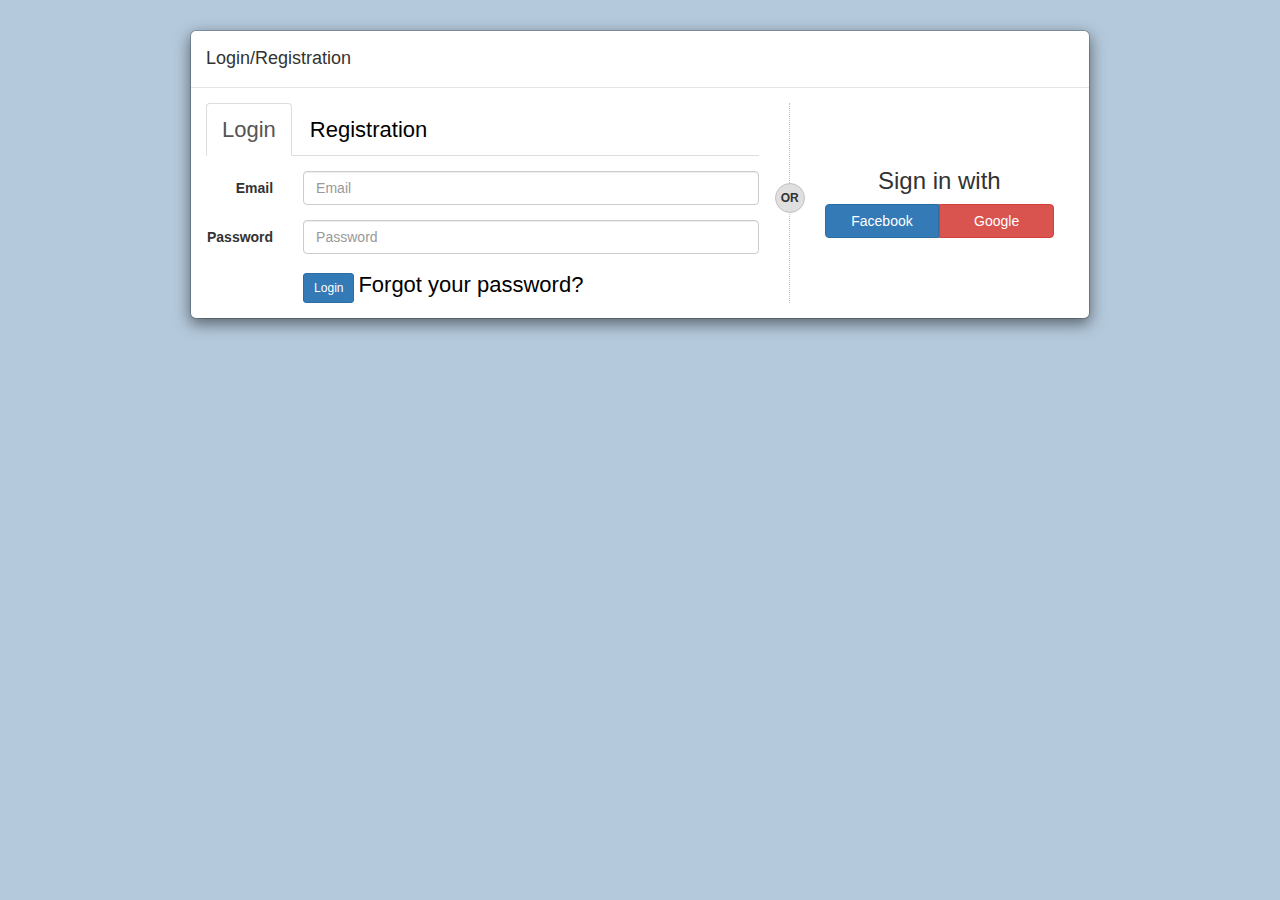
<file: SocialNetwork/src/main/resources/static/index.html>
<!DOCTYPE html>
<html lang="en">
<head>
    <meta charset="UTF-8">
    <title>Login</title>
    <script src="//code.jquery.com/jquery-1.11.1.min.js"></script>
    <link href="//maxcdn.bootstrapcdn.com/bootstrap/3.3.0/css/bootstrap.min.css" rel="stylesheet" id="bootstrap-css">
    <script src="//maxcdn.bootstrapcdn.com/bootstrap/3.3.0/js/bootstrap.min.js"></script>
    <link rel="stylesheet" href="css/login.css" />
    <script src="js/login.js"></script>
</head>
<body>
    <div class="modal-dialog modal-lg" id="exit" data-toggle="modal" data-target="#myModal">
        <div class="modal-content">
            <div class="modal-header">
                <h4 class="modal-title" id="myModalLabel">Login/Registration</h4>
            </div>
            <div class="modal-body">
                <div class="row">
                    <div class="col-md-8" style="border-right: 1px dotted #C2C2C2;padding-right: 30px;">
                        <!-- Nav tabs -->
                        <ul class="nav nav-tabs" id="tab">
                            <li class="active"><a href="#Login" data-toggle="tab">Login</a></li>
                            <li><a href="#Registration" data-toggle="tab">Registration</a></li>
                        </ul>
                        <!-- Tab panes -->
                        <div class="tab-content">
                            <div class="tab-pane active" id="Login">
                                <form role="form" class="form-horizontal">
                                    <div class="form-group">
                                        <label for="email1" class="col-sm-2 control-label">
                                            Email</label>
                                        <div class="col-sm-10">
                                            <input type="email" class="form-control" id="email1" name="username" placeholder="Email" />
                                        </div>
                                    </div>
                                    <div class="form-group">
                                        <label for="password1" class="col-sm-2 control-label">
                                            Password</label>
                                        <div class="col-sm-10">
                                            <input type="password" class="form-control" id="password1" name="password" placeholder="Password" />
                                        </div>
                                    </div>
                                    <div class="row">
                                        <div class="col-sm-2">
                                        </div>
                                        <div class="col-sm-10">
                                            <button type="submit" id="submit" value="Login" class="btn btn-primary btn-sm">
                                                Login</button>
                                            <a href="javascript:;">Forgot your password?</a>
                                        </div>
                                    </div>
                                </form>
                            </div>
                            <div class="tab-pane" id="Registration">
                                <form role="form" name="my-form" class="form-horizontal">
                                    <div class="form-group">
                                        <label for="name" class="col-sm-2 control-label">
                                            Name</label>
                                        <div class="col-sm-10">
                                            <div class="row">
                                                <div class="col-md-5">
                                                    <input type="text" class="form-control" id="name" name="name" placeholder="Name" />
                                                </div>
                                                <div class="col-md-7">
                                                    <input type="text" class="form-control" id="lastName" name="lastName" placeholder="Last Name" />
                                                </div>
                                            </div>
                                        </div>
                                    </div>
                                    <div class="form-group">
                                        <label for="age" class="col-sm-2 control-label">
                                            Age</label>
                                        <div class="col-sm-10">
                                                    <input type="number" class="form-control" id="age" name="age" placeholder="Age" />
                                        </div>
                                    </div>
                                    <div class="form-group">
                                        <label for="email" class="col-sm-2 control-label">
                                            Email</label>
                                        <div class="col-sm-10">
                                            <input type="email" class="form-control" id="email" name="email" placeholder="Email" />
                                        </div>
                                    </div>
                                    <div class="form-group">
                                        <label for="password" class="col-sm-2 control-label">
                                            Password</label>
                                        <div class="col-sm-10">
                                            <input type="password" class="form-control" id="password" name="password" placeholder="Password" />
                                        </div>
                                    </div>
                                    <div class="form-group">
                                        <label for="file" id="labelToFile" class="col-sm-2 control-label">
                                            Photo</label>
                                        <div class="col-sm-10">
                                            <input type="file" id="file" name="file" required />
                                        </div>
                                    </div>
                                    <div class="row">
                                        <div class="col-sm-2">
                                        </div>
                                        <div class="col-sm-10">
                                            <button type="button" id="registr" class="btn btn-primary btn-sm">
                                                Save & Continue</button>
                                        </div>
                                    </div>
                                </form>
                            </div>
                        </div>
                        <div id="OR" class="hidden-xs">
                            OR</div>
                    </div>
                    <div class="col-md-4">
                        <div class="row text-center sign-with">
                            <div class="col-md-12">
                                <h3>
                                    Sign in with</h3>
                            </div>
                            <div class="col-md-12">
                                <div class="btn-group btn-group-justified">
                                    <a href="#" class="btn btn-primary">Facebook</a> <a href="#" class="btn btn-danger">
                                    Google</a>
                                </div>
                            </div>
                        </div>
                    </div>
                </div>
            </div>
        </div>
    </div>
</body>
</html>
</file>
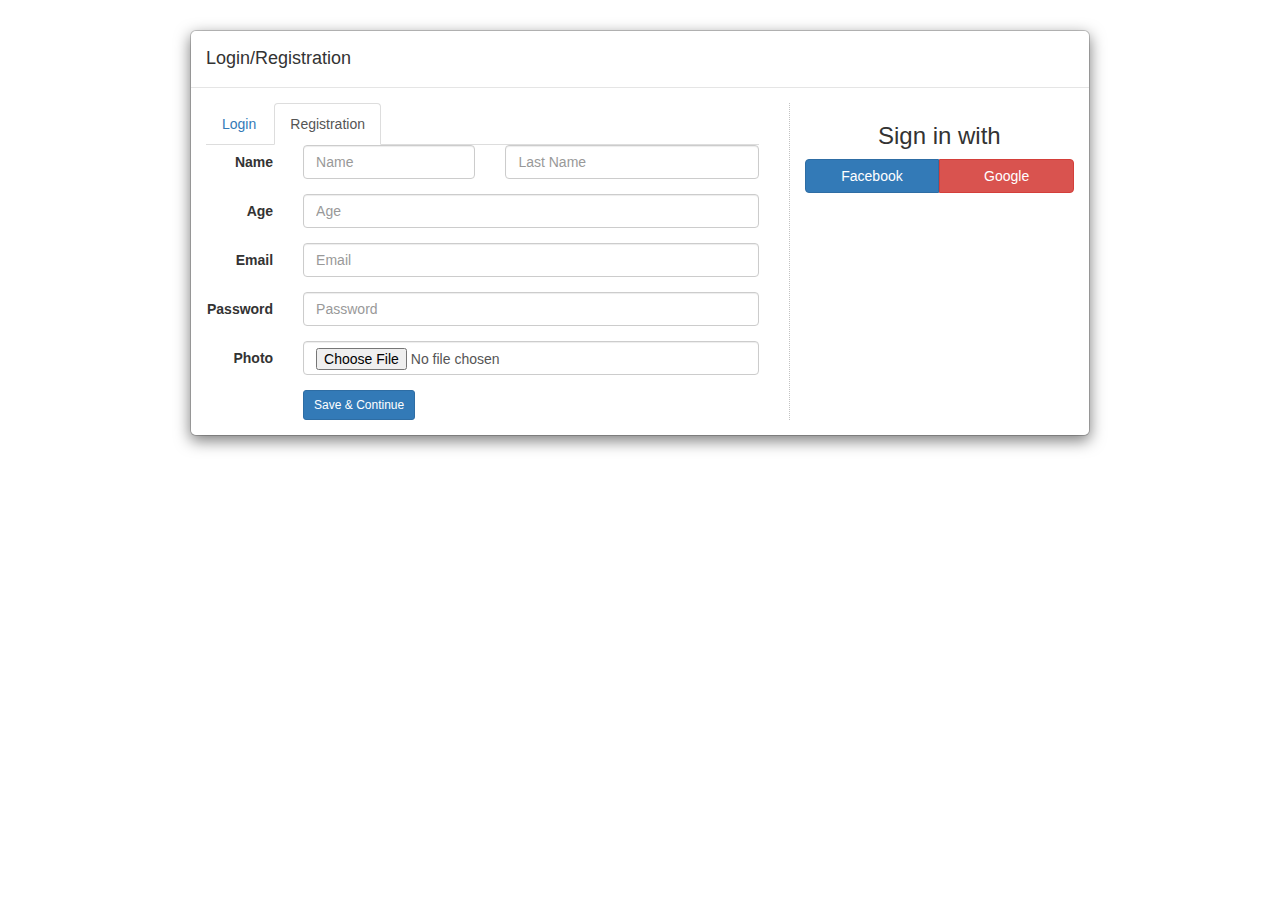
<file: SocialNetwork/src/main/resources/static/login.html>
<!DOCTYPE html>
<html lang="en">
<head>
    <meta charset="UTF-8">
    <title>Title</title>
    <link href="//maxcdn.bootstrapcdn.com/bootstrap/3.3.0/css/bootstrap.min.css" rel="stylesheet" id="bootstrap-css">
    <script src="//maxcdn.bootstrapcdn.com/bootstrap/3.3.0/js/bootstrap.min.js"></script>
    <script src="//code.jquery.com/jquery-1.11.1.min.js"></script>

</head>
<body>
    <div class="modal-dialog modal-lg" id="exit">
        <div class="modal-content">
            <div class="modal-header">
                <h4 class="modal-title" id="myModalLabel">Login/Registration</h4>
            </div>
            <div class="modal-body">
                <div class="row">
                    <div class="col-md-8" style="border-right: 1px dotted #C2C2C2;padding-right: 30px;">
                        <!-- Nav tabs -->
                        <ul class="nav nav-tabs" id="tab">
                            <li><a href="#Login" data-toggle="tab">Login</a></li>
                            <li class="active"><a href="#Registration" data-toggle="tab">Registration</a></li>
                        </ul>
                        <!-- Tab panes -->
                        <div class="tab-content">
                            <div class="tab-pane" id="Login">
                                <form role="form" class="form-horizontal">
                                    <div class="form-group">
                                        <label for="email1" class="col-sm-2 control-label">
                                            Email</label>
                                        <div class="col-sm-10">
                                            <input type="email" class="form-control" id="email1" placeholder="Email" />
                                        </div>
                                    </div>
                                    <div class="form-group">
                                        <label for="password1" class="col-sm-2 control-label">
                                            Password</label>
                                        <div class="col-sm-10">
                                            <input type="password" class="form-control" id="password1" placeholder="Password" />
                                        </div>
                                    </div>
                                    <div class="row">
                                        <div class="col-sm-2">
                                        </div>
                                        <div class="col-sm-10">
                                            <button type="submit" class="btn btn-primary btn-sm">
                                                Submit</button>
                                            <a href="javascript:;">Forgot your password?</a>
                                        </div>
                                    </div>
                                </form>
                            </div>
                            <div class="tab-pane active" id="Registration">
                                <form role="form" name="my-form" class="form-horizontal">
                                    <div class="form-group">
                                        <label for="name" class="col-sm-2 control-label">
                                            Name</label>
                                        <div class="col-sm-10">
                                            <div class="row">
                                                <div class="col-md-5">
                                                    <input type="text" class="form-control" id="name" name="name" placeholder="Name" />
                                                </div>
                                                <div class="col-md-7">
                                                    <input type="text" class="form-control" id="lastName" name="lastName" placeholder="Last Name" />
                                                </div>
                                            </div>
                                        </div>
                                    </div>
                                    <div class="form-group">
                                        <label for="age" class="col-sm-2 control-label">
                                            Age</label>
                                        <div class="col-sm-10">
                                                    <input type="number" class="form-control" id="age" name="age" placeholder="Age" />
                                        </div>
                                    </div>
                                    <div class="form-group">
                                        <label for="email" class="col-sm-2 control-label">
                                            Email</label>
                                        <div class="col-sm-10">
                                            <input type="email" class="form-control" id="email" name="email" placeholder="Email" />
                                        </div>
                                    </div>
                                    <div class="form-group">
                                        <label for="password" class="col-sm-2 control-label">
                                            Password</label>
                                        <div class="col-sm-10">
                                            <input type="password" class="form-control" id="password" name="password" placeholder="Password" />
                                        </div>
                                    </div>
                                    <div class="form-group">
                                        <label for="file" class="col-sm-2 control-label">
                                            Photo</label>
                                        <div class="col-sm-10">
                                            <input type="file" class="form-control" id="file" name="file" required />
                                        </div>
                                    </div>
                                    <div class="row">
                                        <div class="col-sm-2">
                                        </div>
                                        <div class="col-sm-10">
                                            <button type="button" id="registr" class="btn btn-primary btn-sm">
                                                Save & Continue</button>
                                        </div>
                                    </div>
                                </form>
                            </div>
                        </div>
                    </div>
                    <div class="col-md-4">
                        <div class="row text-center sign-with">
                            <div class="col-md-12">
                                <h3>
                                    Sign in with</h3>
                            </div>
                            <div class="col-md-12">
                                <div class="btn-group btn-group-justified">
                                    <a href="#" class="btn btn-primary">Facebook</a> <a href="#" class="btn btn-danger">
                                    Google</a>
                                </div>
                            </div>
                        </div>
                    </div>
                </div>
            </div>
        </div>
    </div>

    <link rel="stylesheet" src="scc/login.css" />
    <script src="js/login.js" />
</body>
</html>
</file>
<file: SocialNetwork/src/main/resources/static/css/login.css>
/*LOGIN*/
.card {
    box-shadow: 0 4px 8px 0 rgba(0, 0, 0, 0.2);
    max-width: 600px;
    margin: auto;
    text-align: center;
    font-family: arial;
}

.title {
    color: grey;
    font-size: 18px;
}

.button {
    border: none;
    outline: 0;
    display: inline-block;
    padding: 8px;
    color: white;
    background-color: #3498DB;
    text-align: center;
    cursor: pointer;
    width: 100%;
    font-size: 18px;
}

a {
    text-decoration: none;
    font-size: 22px;
    color: black;
}

button:hover, a:hover {
    opacity: 0.7;
}



/*REGISTRATION*/
.nav-tabs {
    margin-bottom: 15px;
}
.sign-with {
    margin-top: 25px;
    padding: 20px;
}
div#OR {
     height: 30px;
     width: 30px;
     border: 1px solid #C2C2C2;
     border-radius: 50%;
     font-weight: bold;
     line-height: 28px;
     text-align: center;
     font-size: 12px;
     float: right;
     position: absolute;
     right: -16px;
     top: 40%;
     z-index: 1;
     background: #DFDFDF;
 }
body{
    background-color: #b4c9dc;
}
</file>
